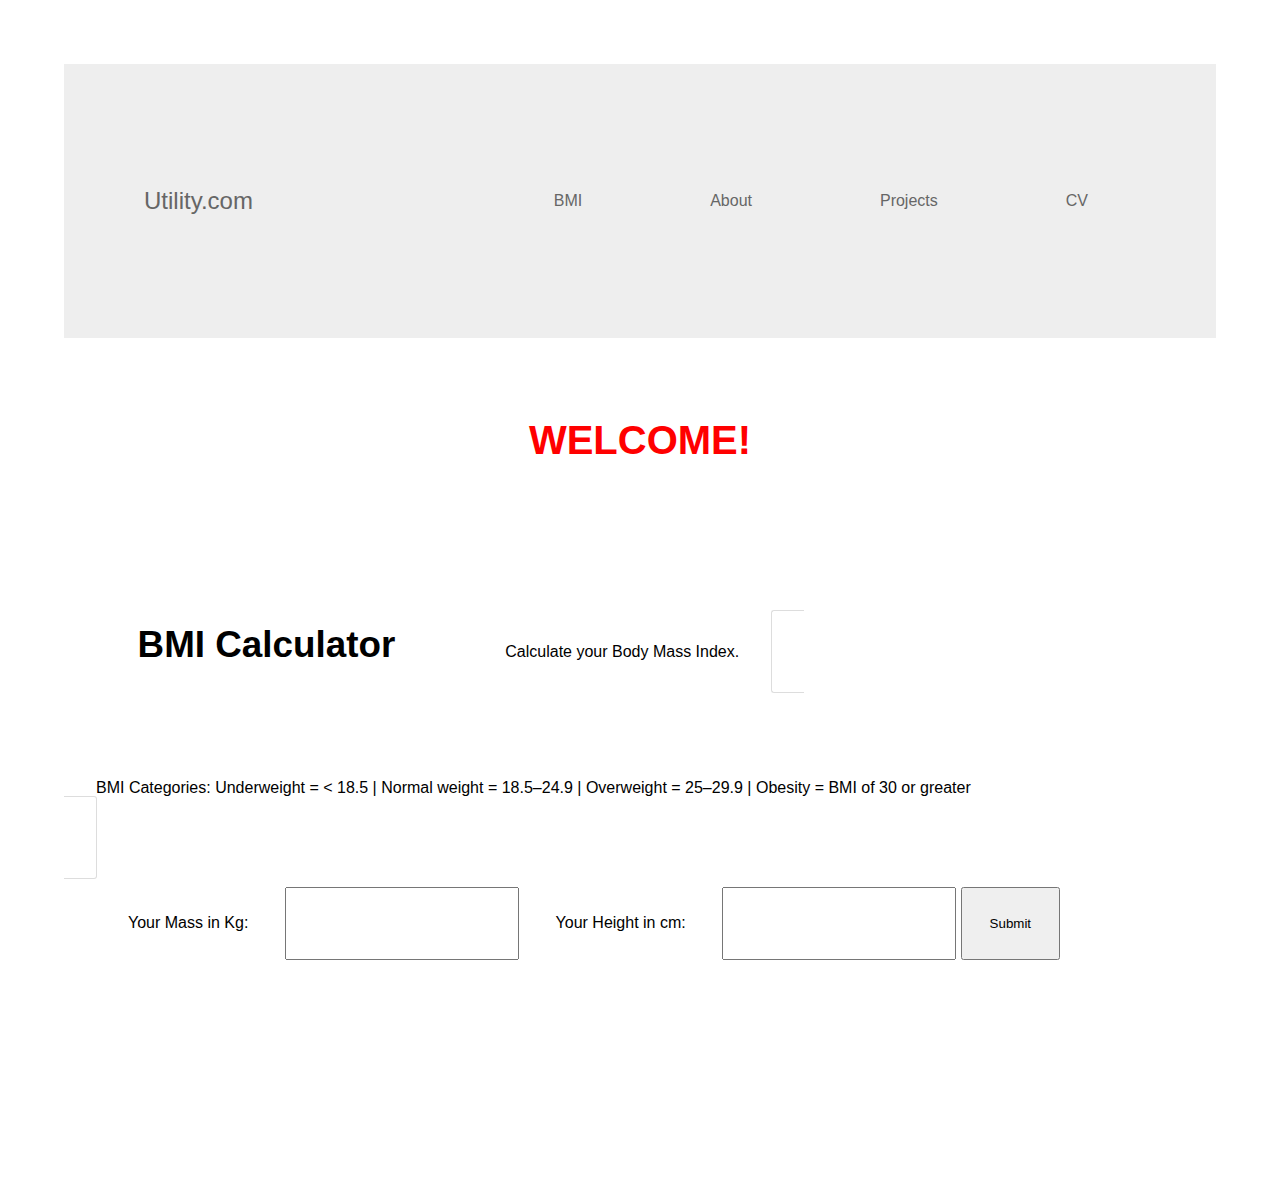
<file: index.html>
<!DOCTYPE html>

<html lang="en">
    <head>
        <link rel="stylesheet" href="https://stackpath.bootstrapcdn.com/bootstrap/4.5.0/css/bootstrap.min.css" integrity="sha384-9aIt2nRpC12Uk9gS9baDl411NQApFmC26EwAOH8WgZl5MYYxFfc+NcPb1dKGj7Sk" crossorigin="anonymous">
        <link href="relaxCSS.css" rel="stylesheet">
        <link href="styles.css" rel="stylesheet">
        <title>BMI Calculator</title>
    </head>
    <body>
        <div class="nav sb">
		    <a class="nav-brand" href="index.html">Utility.com</a>
		    <ul>
			    <li><a href="index.html">BMI</a></li>
			    <li><a href="about.html">About</a></li>
			    <li><a href="projects.html">Projects</a></li>
			    <li><a href="cv.html">CV</a></li>
		    </ul>
	    </div>
	    <h1 class="w">WELCOME!</h1>

	    <p class="bolds">BMI Calculator</p>
	    <p>Calculate your Body Mass Index.</p>
	    <span class="border">
	        <div class="alert alert-warning" role="alert">
              BMI Categories:
              Underweight = < 18.5 |
              Normal weight = 18.5–24.9 |
              Overweight = 25–29.9 |
              Obesity = BMI of 30 or greater
            </div>
	    </span>
	    <form onsubmit="BMI(); return false;">
	        <p style="padd">Your Mass in Kg: </p>
	        <input type="text" id="mass">
	        <p style="padd">Your Height in cm: </p>
	        <input type="text" id="h">
	        <input type="submit">
	    </form>
	    <p id="out" class="bolds2" style="visibility: hidden;"></p>
	    <script src="Scripts.js"></script>
    </body>
</html>
</file>
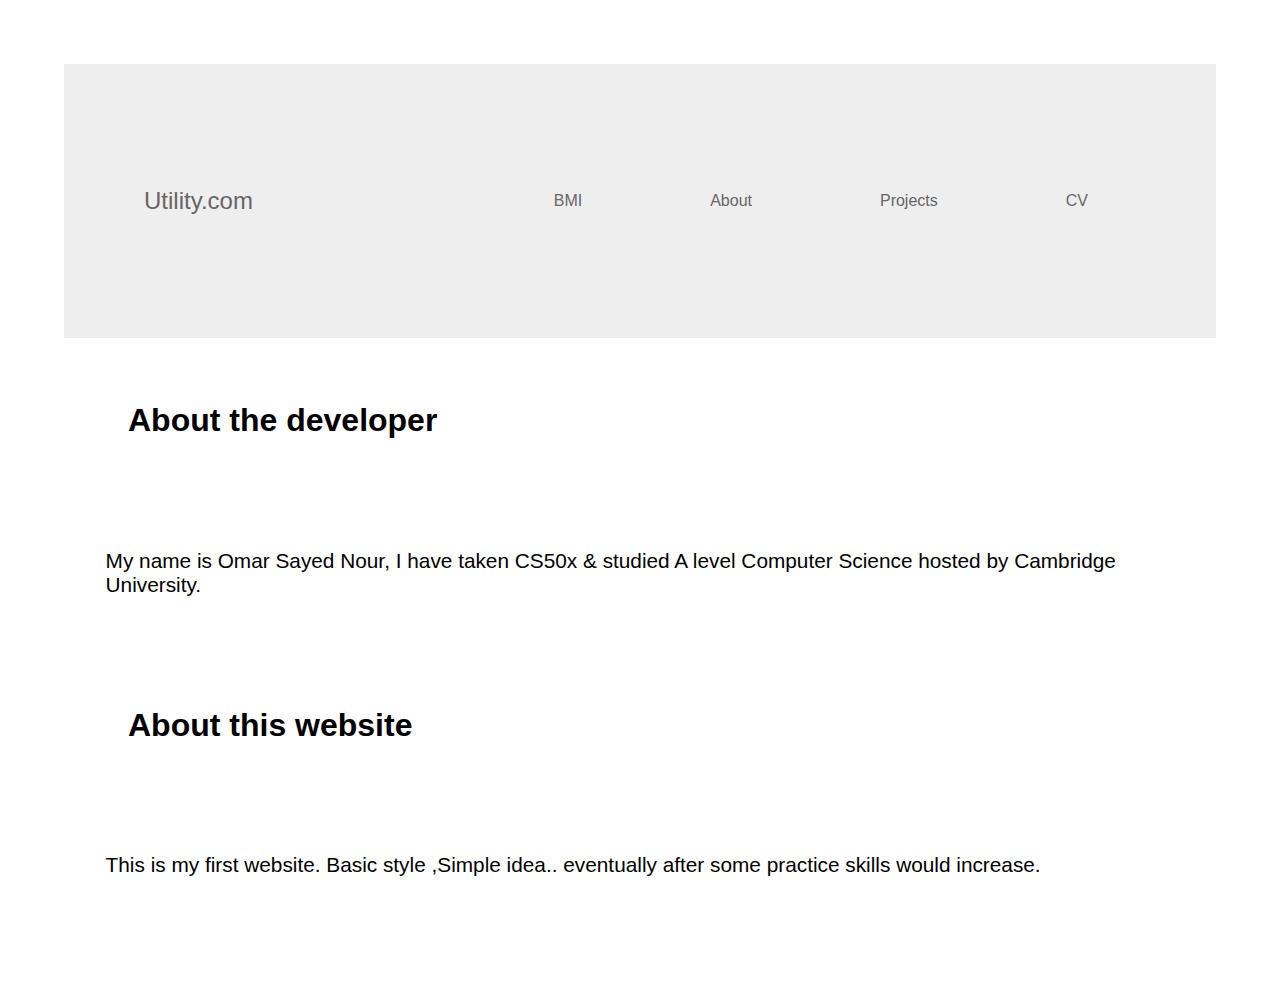
<file: about.html>
<!DOCTYPE html>

<html lang="en">
    <head>
        <link rel="stylesheet" href="https://stackpath.bootstrapcdn.com/bootstrap/4.5.0/css/bootstrap.min.css" integrity="sha384-9aIt2nRpC12Uk9gS9baDl411NQApFmC26EwAOH8WgZl5MYYxFfc+NcPb1dKGj7Sk" crossorigin="anonymous">
        <link href="relaxCSS.css" rel="stylesheet">
        <link href="styles.css" rel="stylesheet">
        <title>About</title>
    </head>
    <body>
        <div class="nav sb">
		    <a class="nav-brand" href="index.html">Utility.com</a>

		    <ul>
			    <li><a href="index.html">BMI</a></li>
			    <li><a href="about.html">About</a></li>
			    <li><a href="projects.html">Projects</a></li>
			    <li><a href="cv.html">CV</a></li>
		    </ul>
	    </div>
	    <h1>About the developer</h1>
	    <p class="txt">My name is Omar Sayed Nour, I have taken CS50x & studied A level Computer Science hosted by Cambridge University.</p>
	    <h1>About this website</h1>
	    <p class="txt">This is my first website. Basic style ,Simple idea.. eventually after some practice skills would increase.</p>
    </body>
</html>
</file>
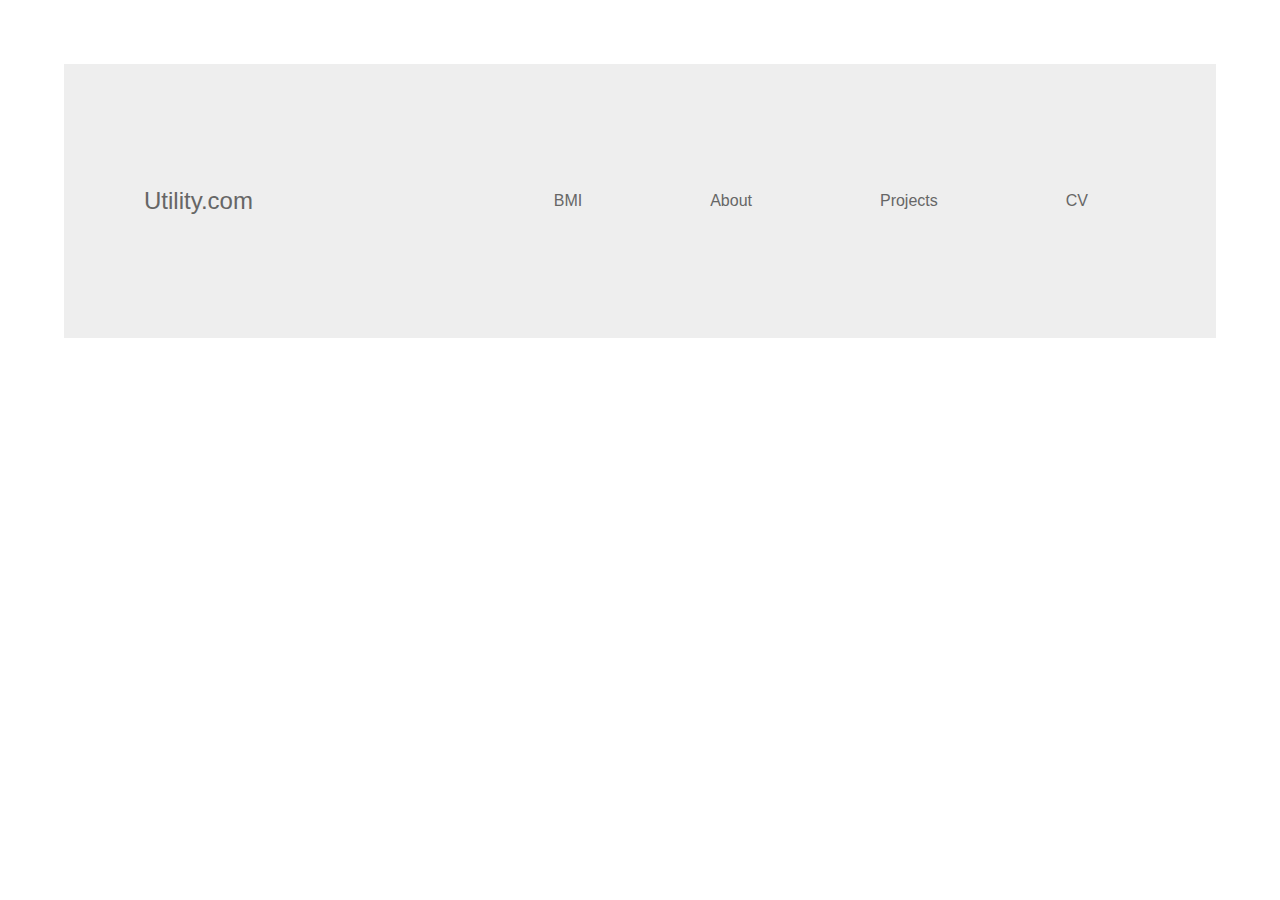
<file: cv.html>
<!DOCTYPE html>

<html lang="en">
    <head>
        <link rel="stylesheet" href="https://stackpath.bootstrapcdn.com/bootstrap/4.5.0/css/bootstrap.min.css" integrity="sha384-9aIt2nRpC12Uk9gS9baDl411NQApFmC26EwAOH8WgZl5MYYxFfc+NcPb1dKGj7Sk" crossorigin="anonymous">
        <link href="relaxCSS.css" rel="stylesheet">
        <link href="styles.css" rel="stylesheet">
        <title>CV</title>
    </head>
    <body>
        <div class="nav sb">
		    <a class="nav-brand" href="index.html">Utility.com</a>

		    <ul>
			    <li><a href="index.html">BMI</a></li>
			    <li><a href="about.html">About</a></li>
			    <li><a href="projects.html">Projects</a></li>
			    <li><a href="cv.html">CV</a></li>
		    </ul>
	    </div>
    </body>
</html>
</file>
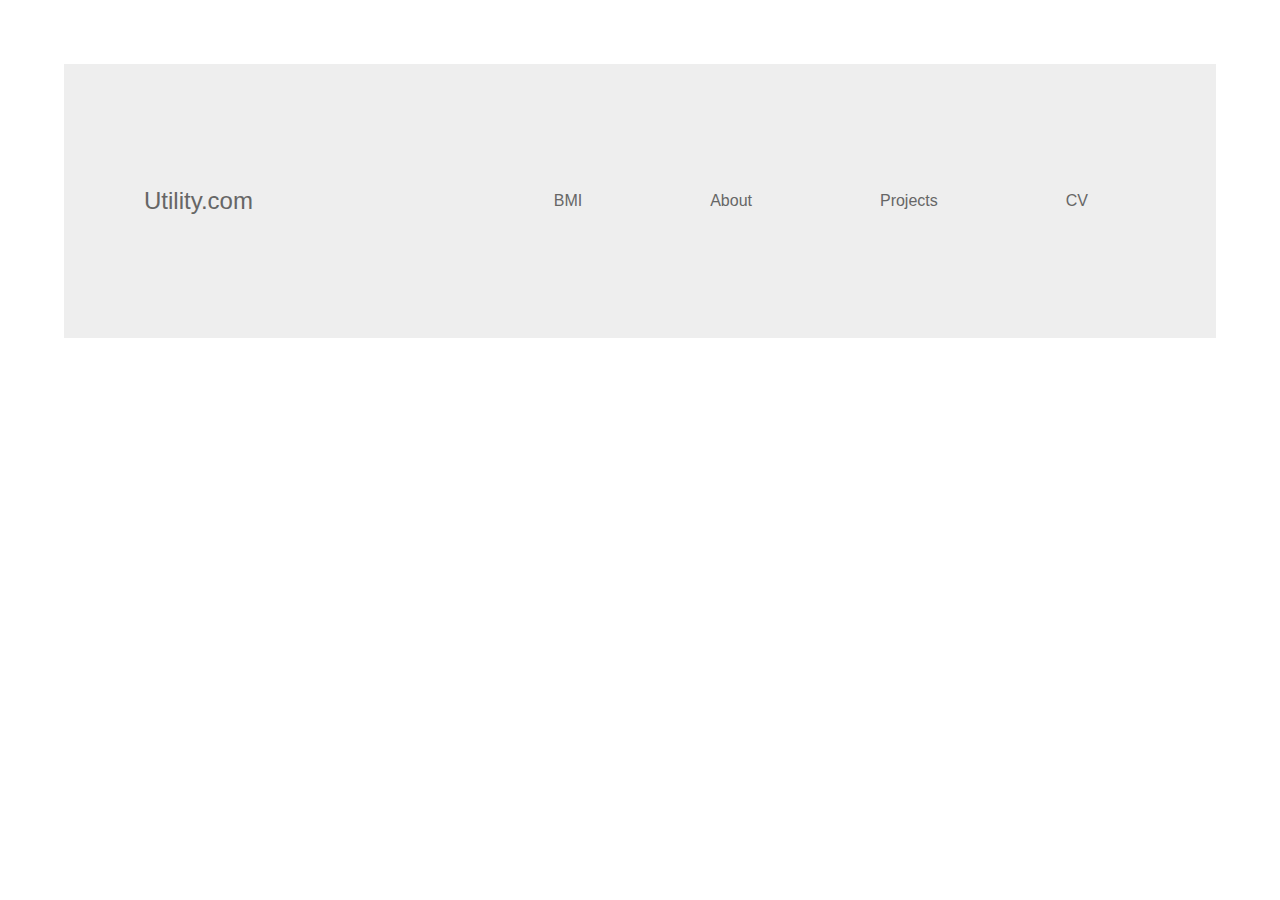
<file: projects.html>
<!DOCTYPE html>

<html lang="en">
    <head>
        <link rel="stylesheet" href="https://stackpath.bootstrapcdn.com/bootstrap/4.5.0/css/bootstrap.min.css" integrity="sha384-9aIt2nRpC12Uk9gS9baDl411NQApFmC26EwAOH8WgZl5MYYxFfc+NcPb1dKGj7Sk" crossorigin="anonymous">
        <link href="relaxCSS.css" rel="stylesheet">
        <link href="styles.css" rel="stylesheet">
        <title>Projects</title>
    </head>
    <body>
        <div class="nav sb">
		    <a class="nav-brand" href="index.html">Utility.com</a>

		    <ul>
			    <li><a href="index.html">BMI</a></li>
			    <li><a href="about.html">About</a></li>
			    <li><a href="projects.html">Projects</a></li>
			    <li><a href="cv.html">CV</a></li>
		    </ul>
	    </div>
    </body>
</html>
</file>
<file: relaxCSS.css>
.text-container,.text-container *{word-wrap:break-word}.btn,.input-text:focus{outline:0}body{font-family:"helvetica neue",helvetica,arial,sans-serif;padding:0;margin:0}h1,h2,h3,h4,h5,h6{font-weight:500;margin:0;padding:.5em 0}hr{border:.05em solid #ddd}.round,.text-container{border-radius:5px}p{display:inline-block;clear:both;margin:.2em 0}.container{max-width:100%;min-width:300px;padding:1em 0;margin:1em auto}.text-container{display:block;padding:2em 1em;background-color:#f8f8f8;width:98%;max-width:98%;margin:0 auto;overflow:scroll}.nav,.nav *,.r-form,.stacked,.stacked-center{display:flex}.stacked{flex-direction:column}.stacked-center{flex-direction:column;align-items:center}.text-small{font-size:.9em}.text-medium{font-size:1.4em}.text-large{font-size:3em}.text-huge{font-size:4em}.text-light{font-weight:200}.text-bold{font-weight:800}.w-1{width:20%}.w-2{width:50%}.w-3{width:75%}.fixed-top,.w-max{width:100%}.m-1{margin:.5em!important}.mb-1,.mb-2{margin-bottom:1em!important}.mt-1{margin-top:.5em!important}.ml-1{margin-left:.5em!important}.mr-1{margin-right:.5em!important}.m-2{margin:1em!important}.mt-2{margin-top:1em!important}.ml-2{margin-left:1em!important}.mr-2{margin-right:1em!important}.m-3{margin:2em!important}.mt-3{margin-top:2em!important}.ml-3{margin-left:2em!important}.mr-3{margin-right:2em!important}.mb-3{margin-bottom:2em!important}.p-1{padding:.5em!important}.pt-1{padding-top:.5em!important}.pl-1{padding-left:.5em!important}.pr-1{padding-right:.5em!important}.p-2{padding:1em!important}.pt-2{padding-top:1em!important}.pl-2{padding-left:1em!important}.pr-2{padding-right:1em!important}.pb-2{padding-bottom:1em!important}.p-3{padding:2em!important}.pt-3{padding-top:2em!important}.pl-3{padding-left:2em!important}.pr-3{padding-right:2em!important}.pb-1{padding-bottom:2em!important}p.border{padding:0}:not(p.border){padding:2em}.circle{border-radius:50%}.center-children{display:flex;justify-content:center;clear:both}.center-text{text-align:center!important}.center{margin:0 auto}.nav{background-color:#eee;padding:1.2em;color:#666;align-items:center}.nav *{padding-right:.5em;padding-left:.5em;color:#666}.nav a{text-decoration:none}.nav a:hover{color:#222}.nav-brand{font-size:1.5em;font-weight:500;text-align:left;font:sans-serif;}.sb{justify-content:space-between}.sa{justify-content:space-around}.nav-center{justify-content:center}.nav-end{justify-content:flex-end}.nav ul{list-style-type:none;margin:0}.fixed-top{position:fixed;top:0;right:2px!important}.sticky-top{position:sticky;top:0}.dark{background-color:#2d2d2d!important;color:#fafafa!important}.dark a{color:#ccc}.dark a:hover{color:#fff!important}.light{background-color:#eee;color:#666}.btn-1,.btn-2,.btn-3{color:#fff}.btn{padding:.5em;border:none;font-size:1em;border-radius:3px;cursor:pointer;font-weight:350;letter-spacing:1px;margin:5px .5em;box-shadow:0 1px 3px -2px #000}.btn:hover{filter:brightness(95%)}.btn-1{background-color:#009688}.btn-2{background-color:#07b57a}.btn-3{background-color:#00c4cc}.btn-4{color:#555;background-color:#f6f7f8;border:1px solid silver}.btn-5{color:#fff;background-color:#2a3439}.btn-6{color:#fff;background-color:#2196f3}.btn-success{color:#fff;background-color:#23d160}.btn-warning{color:#222;background-color:#ffdd57}.btn-danger{color:#fff;background-color:#ff3860}.btn-small{font-size:.9em}.btn-medium{font-size:1.1em}.btn-large{font-size:2em}.r-form{margin:1em auto;border:1px solid #ddd;border-radius:3px;padding:2em;width:400px;flex-direction:column;flex-wrap:wrap;box-shadow:0 0 15px -2px #eee}.r-form label{display:block;font-weight:700;font-size:.9em;color:#666}.r-form button{width:30%}.r-form textarea{height:100px;max-height:200px;max-width:98%}.input-text{font-size:1em;border:.05em solid #ddd;color:#333;border-radius:3px;margin-bottom:1em;margin-top:.3em;width:96%;padding:.5em}.input-checkbox{padding:1em}.tab{padding:2em 0;border-spacing:0}.tab th{color:#444;font-weight:400;border:1px solid #ddd;padding:1em;background-color:#eee}.tab td{color:#666;padding:1em;border:.05em solid #ddd}.border,.border-1,.border-2,.border-3{padding:2em 0}.c-green{color:#07b57a!important}.c-red{color:#ff3860!important}.c-blue{color:#2196f3!important}.c-white{color:#fff!important}.c-black{color:#222!important}.c-yellow{color:#ffdd57!important}.bg-green{background-color:#07b57a!important}.bg-red{background-color:#ff3860!important}.bg-blue{background-color:#2196f3!important}.bg-white{background-color:#fff!important}.bg-black{background-color:#222!important}.bg-yellow{background-color:#ffdd57!important}.shadow{box-shadow:0 0 4px 1px #ddd}.shadow-1{box-shadow:0 0 10px 3px #ddd}.shadow-2{box-shadow:0 0 27px 6px #ddd}.shadow-3{box-shadow:0 0 40px 10px #ddd}.border{border:1px solid #ddd;border-radius:3px}.border-1{border:3px solid #ddd;border-radius:3px}.border-2{border:6px solid #ddd;border-radius:3px}.border-3{border:10px solid #ddd;border-radius:3px}.rounded{border-radius:5px}.rounded-1{border-radius:10px}.rounded-2{border-radius:20px}.rounded-3{border-radius:100px}
</file>
<file: styles.css>
h1
{
    font-size: 89;
    font-weight: bold;
    font-family: sans-serif;
    padding: 15px;
}

.bolds
{
    font-size: 230%;
    padding: 20px;
    font-family: "Arial Black", Gadget, sans-serif;
    font-weight: bold;
}

.bolds2
{
    font-size: 170%;
    padding: 15px;
    font-family: Verdana, Geneva, sans-serif;
    font-weight: 600;
    text-align: center;
}

.txt
{
    font-family: "Trebuchet MS", Helvetica, sans-serif;
    font-size: 130%;
    padding: 15px;

}

.w
{
    font-family: sans-serif;
    color: red;
    font-size: 250%;
    text-align: center;
}
</file>
